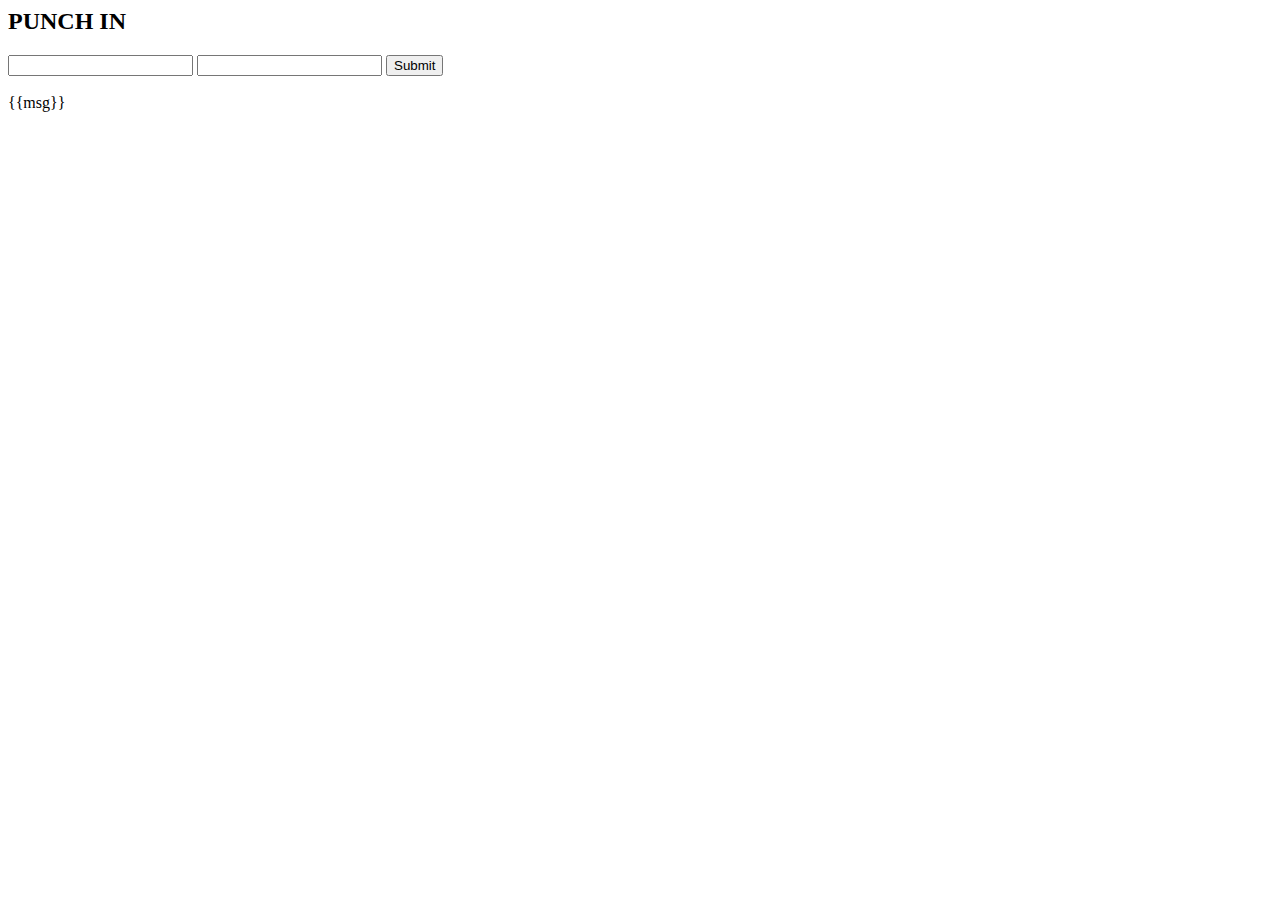
<file: www/views/punchFormPage.html>
<html>
<body>
<h2>PUNCH IN</h2>
<form ng-submit="punch_func()">
<input type="number" ng-model="punch_id">
<input type="password" ng-model="punch_pin">
<input type="submit">
<br><br>
{{msg}}
</form>
</body>
</html>
</file>
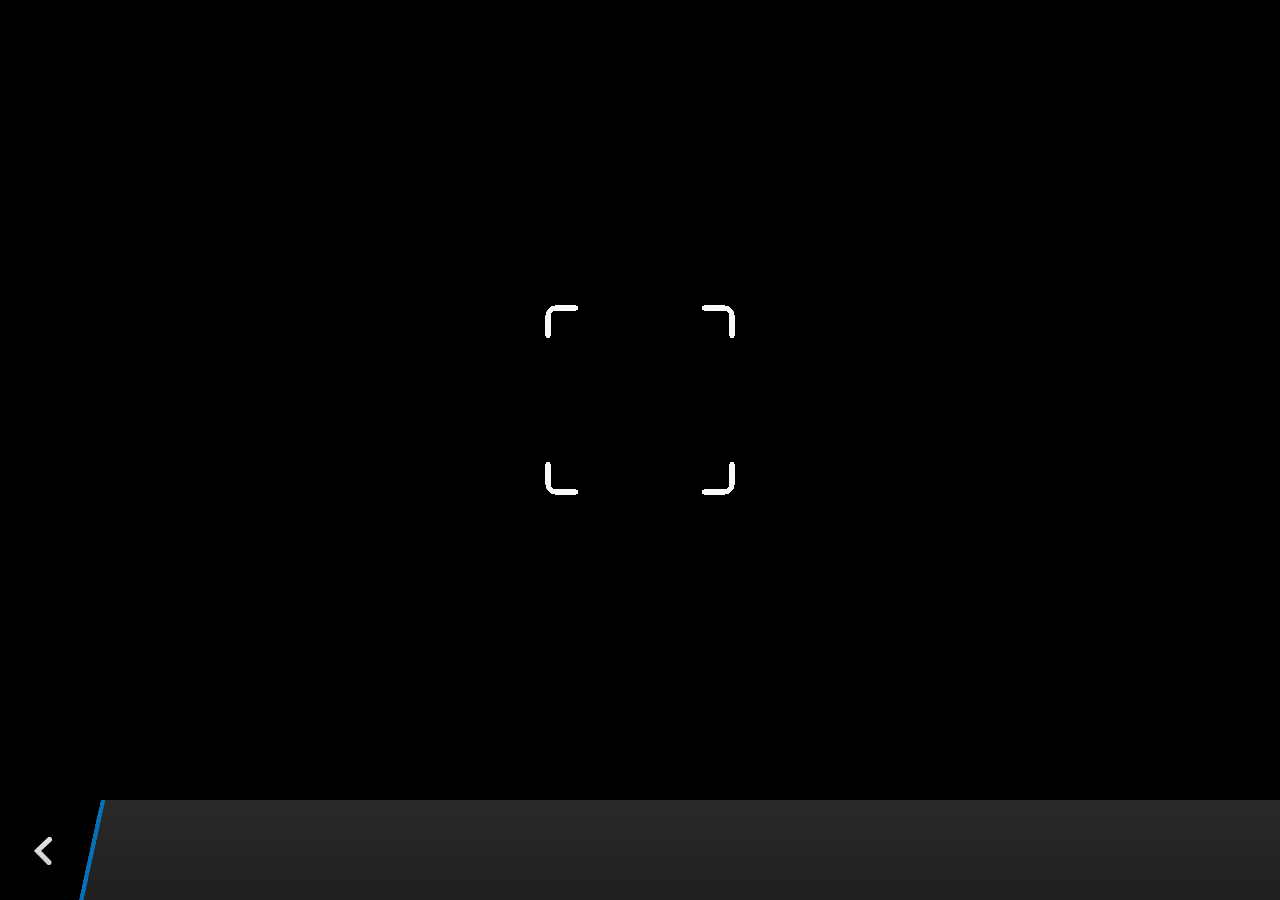
<file: plugins/cordova-plugin-camera/www/blackberry10/assets/camera.html>
<!--
 Licensed under the Apache License, Version 2.0 (the "License");
 you may not use this file except in compliance with the License.
 You may obtain a copy of the License at

 http://www.apache.org/licenses/LICENSE-2.0

 Unless required by applicable law or agreed to in writing, software
 distributed under the License is distributed on an "AS IS" BASIS,
 WITHOUT WARRANTIES OR CONDITIONS OF ANY KIND, either express or implied.
 See the License for the specific language governing permissions and
 limitations under the License.
 -->
<!DOCTYPE HTML>
<html lang="en">
    <head>
        <meta charset="utf-8">
        <script src="camera.js" type="text/javascript"></script>
        <script>
            var meta = document.createElement("meta");
            meta.setAttribute('name','viewport');
            meta.setAttribute('content','initial-scale='+ (1/window.devicePixelRatio) + ',user-scalable=no');
            document.getElementsByTagName('head')[0].appendChild(meta);
        </script>
    </head>
    <style type="text/css">
        body {
            background-color: black;
        }
        .action-bar {
            position: fixed;
            left: 0px;
            bottom: 0px;
            height: 100px;
            width: 100%;
            background-image: linear-gradient(rgb(41, 41, 41), rgb(32, 32, 32));
        }
        .action-bar-back {
            width: 78px;
            height: 100px;
            background-color: black;
        }
        .action-bar-divider {
            position: fixed;
            bottom: 0px;
            left: 78px;
            width: 28px;
            height: 100px;
            background-image: url([data-uri]);
        }
        .action-bar-back-button {
            position: fixed;
            bottom: 35px;
            left: 34px;
            width: 18px;
            height: 28px;
            background-image: url([data-uri]);
        }
        .camera-cross-hairs {
            position: fixed;
            top: 50%;
            left: 50%;
            -webkit-transform: translate(-50%, -147px);
            width: 194px;
            height: 195px;
            background-image: url([data-uri]); 
        }
    </style>
    <body>
        <div id="camera">
            <video id="v"></video>
            <div class="camera-cross-hairs"></div>
        </div>
        <canvas id="c" style="display: none;"></canvas>
        <div class="action-bar">
            <div id="back" class="action-bar-back">
                <div class="action-bar-back-button"></div>
            </div>
            <div class="action-bar-divider"></div>
        </div>
    </body>
</html>
</file>
